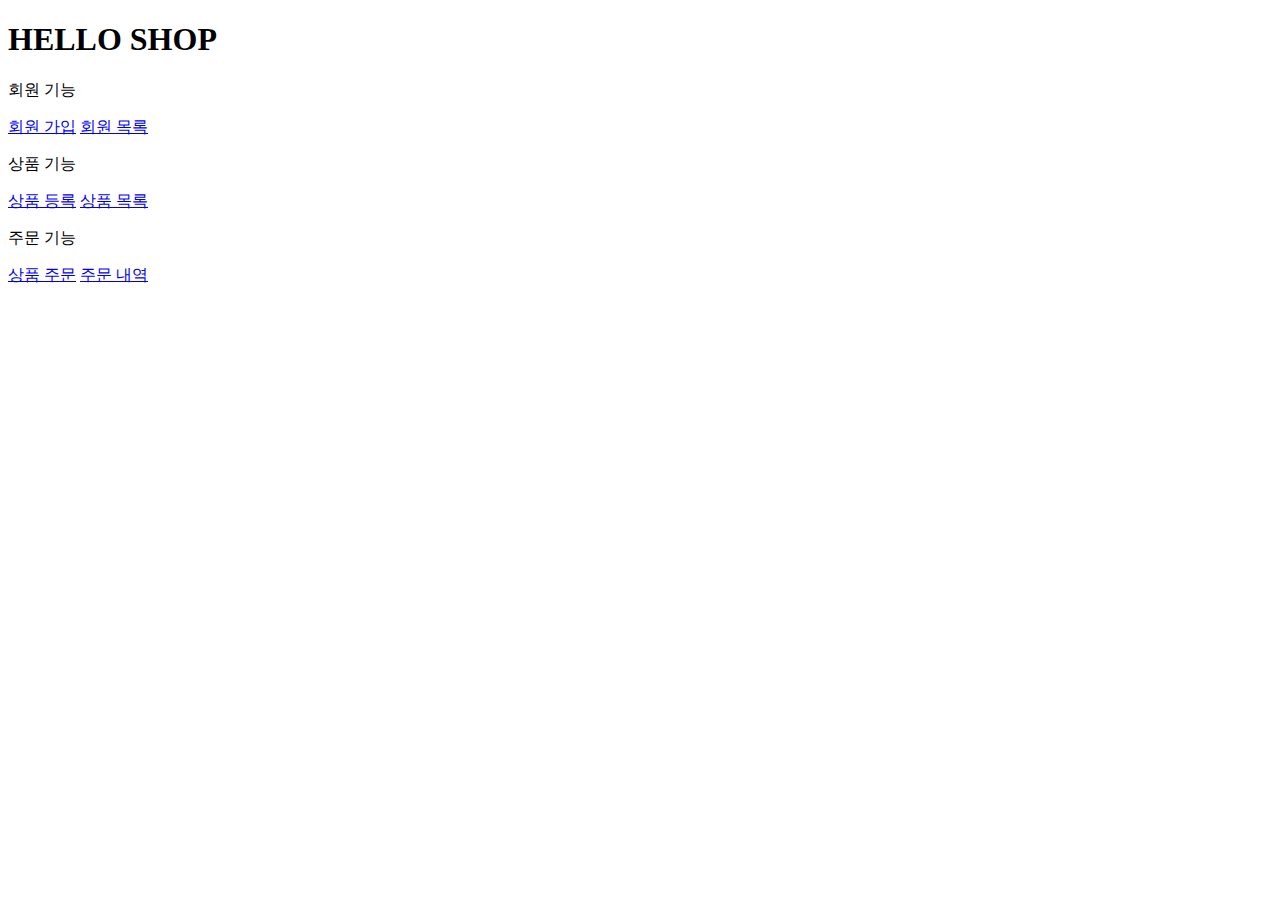
<file: jpa/jpashop-v20210728/src/main/resources/templates/home.html>
<!DOCTYPE HTML>
<html xmlns:th="http://www.thymeleaf.org">
<head th:replace="fragments/header :: header">
    <title>Hello</title>
    <meta http-equiv="Content-Type" content="text/html; charset=UTF-8" />
</head>

<body>

<div class="container">

    <div th:replace="fragments/bodyHeader :: bodyHeader" />

    <div class="jumbotron">
        <h1>HELLO SHOP</h1>
        <p class="lead">회원 기능</p>
        <p>
            <a class="btn btn-lg btn-secondary" href="/members/new">회원 가입</a>
            <a class="btn btn-lg btn-secondary" href="/members">회원 목록</a>
        </p>
        <p class="lead">상품 기능</p>
        <p>
            <a class="btn btn-lg btn-dark" href="/items/new">상품 등록</a>
            <a class="btn btn-lg btn-dark" href="/items">상품 목록</a>
        </p>
        <p class="lead">주문 기능</p>
        <p>
            <a class="btn btn-lg btn-info" href="/order">상품 주문</a>
            <a class="btn btn-lg btn-info" href="/orders">주문 내역</a>
        </p>
    </div>

    <div th:replace="fragments/footer :: footer" />

</div> <!-- /container -->

</body>
</html>
</file>
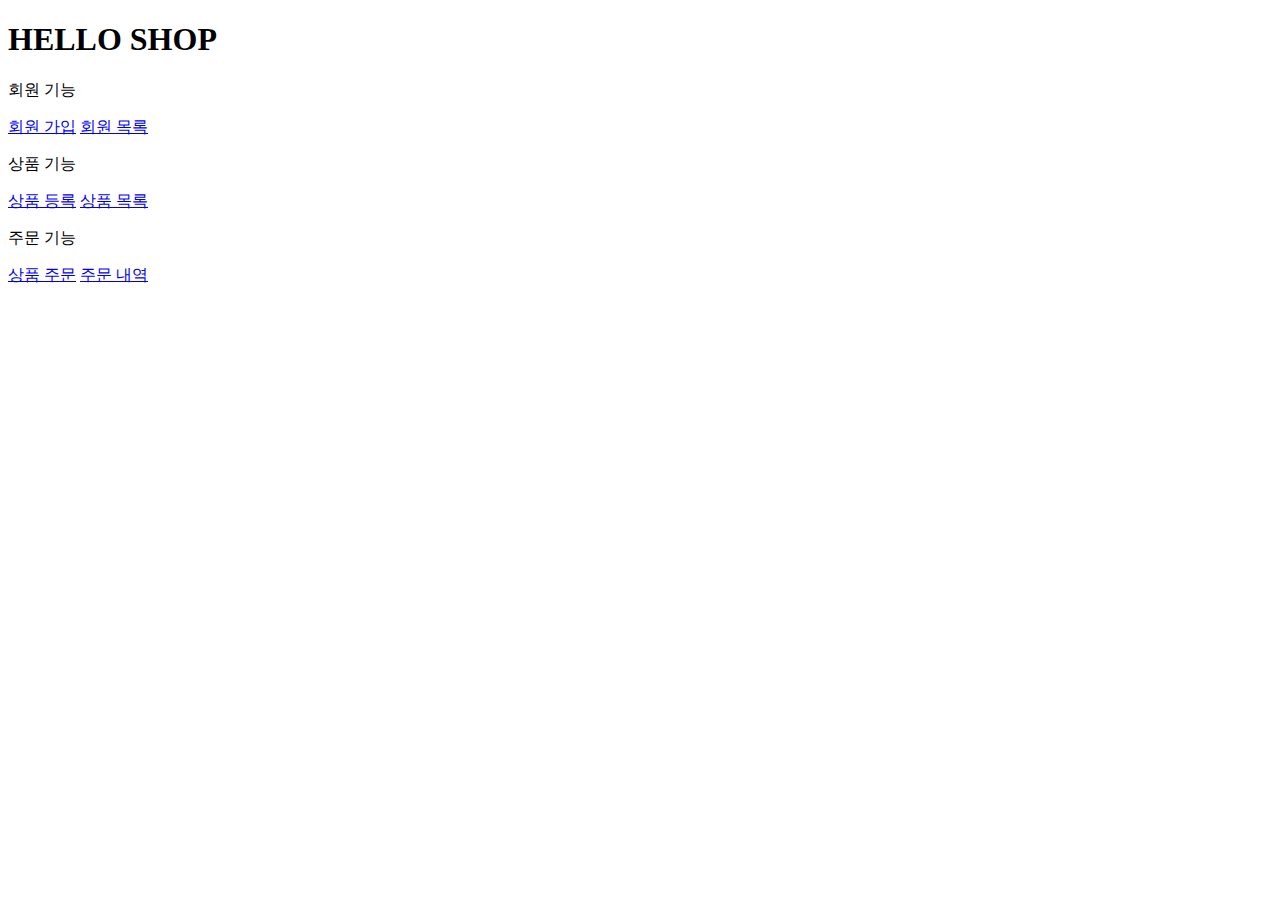
<file: jpa/jpashop/src/main/resources/templates/home.html>
<!DOCTYPE HTML>
<html xmlns:th="http://www.thymeleaf.org">
<head th:replace="fragments/header :: header">
    <title>Hello</title>
    <meta http-equiv="Content-Type" content="text/html; charset=UTF-8" />
</head>
<body>
<div class="container">
    <div th:replace="fragments/bodyHeader :: bodyHeader" />
    <div class="jumbotron"> <h1>HELLO SHOP</h1>
        <p class="lead">회원 기능</p> <p>
            <a class="btn btn-lg btn-secondary" href="/members/new">회원 가입</a>
            <a class="btn btn-lg btn-secondary" href="/members">회원 목록</a> </p>
        <p class="lead">상품 기능</p> <p>
            <a class="btn btn-lg btn-dark" href="/items/new">상품 등록</a>
            <a class="btn btn-lg btn-dark" href="/items">상품 목록</a> </p>
        <p class="lead">주문 기능</p>
        <p>
            <a class="btn btn-lg btn-info" href="/order">상품 주문</a> <a class="btn btn-lg btn-info" href="/orders">주문 내역</a>
        </p> </div>
    <div th:replace="fragments/footer :: footer" />
</div> <!-- /container -->
</body>
</html>
</file>
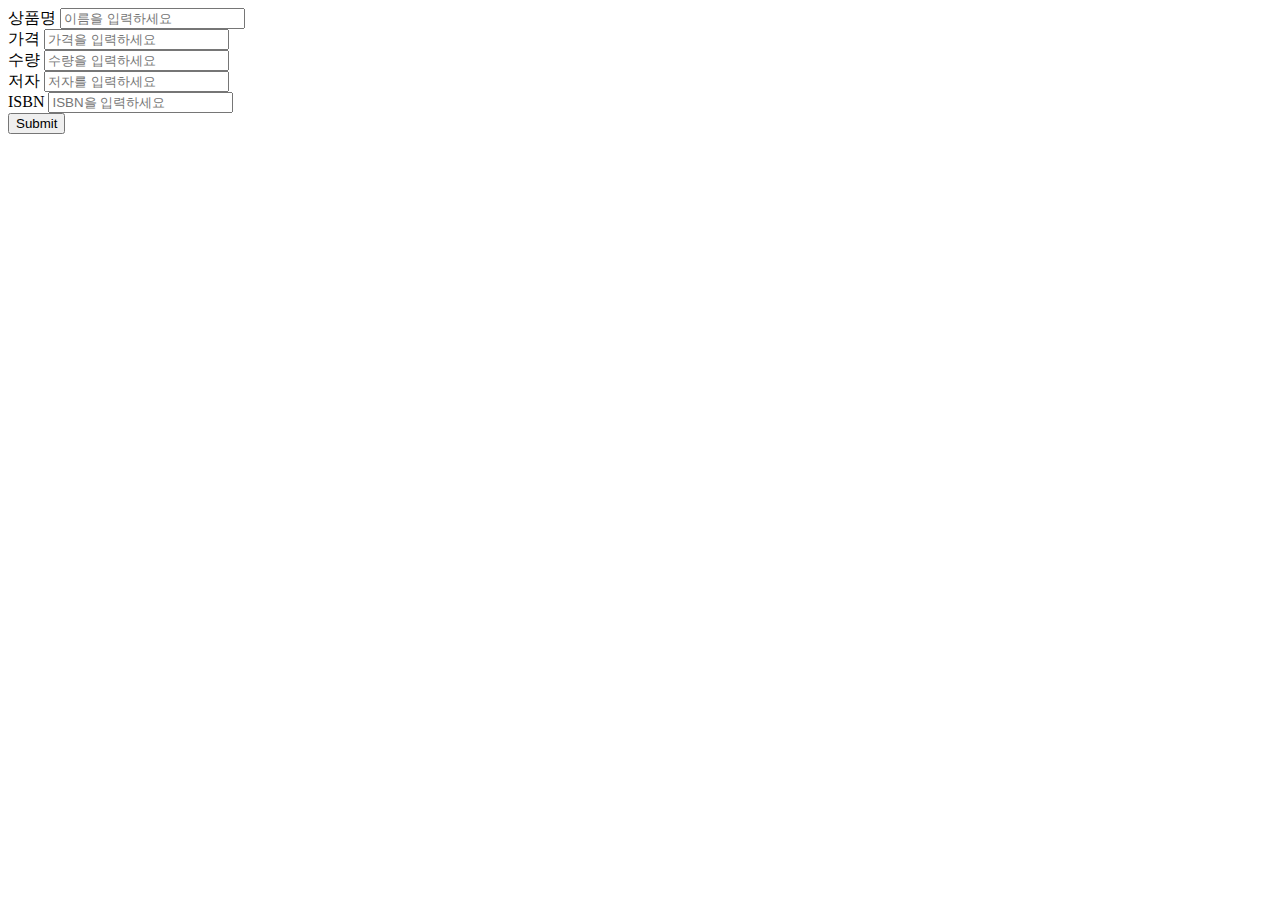
<file: jpa/jpashop-v20210728/src/main/resources/templates/items/createItemForm.html>
<!DOCTYPE HTML>
<html xmlns:th="http://www.thymeleaf.org">
<head th:replace="fragments/header :: header" />
<body>

<div class="container">
    <div th:replace="fragments/bodyHeader :: bodyHeader"/>

    <form th:action="@{/items/new}" th:object="${form}" method="post">
        <div class="form-group">
            <label th:for="name">상품명</label>
            <input type="text" th:field="*{name}" class="form-control" placeholder="이름을 입력하세요">
        </div>
        <div class="form-group">
            <label th:for="price">가격</label>
            <input type="number" th:field="*{price}" class="form-control" placeholder="가격을 입력하세요">
        </div>
        <div class="form-group">
            <label th:for="stockQuantity">수량</label>
            <input type="number" th:field="*{stockQuantity}" class="form-control" placeholder="수량을 입력하세요">
        </div>
        <div class="form-group">
            <label th:for="author">저자</label>
            <input type="text" th:field="*{author}" class="form-control" placeholder="저자를 입력하세요">
        </div>
        <div class="form-group">
            <label th:for="isbn">ISBN</label>
            <input type="text" th:field="*{isbn}" class="form-control" placeholder="ISBN을 입력하세요">
        </div>
        <button type="submit" class="btn btn-primary">Submit</button>
    </form>
    <br/>
    <div th:replace="fragments/footer :: footer" />

</div> <!-- /container -->


</body>
</html>
</file>
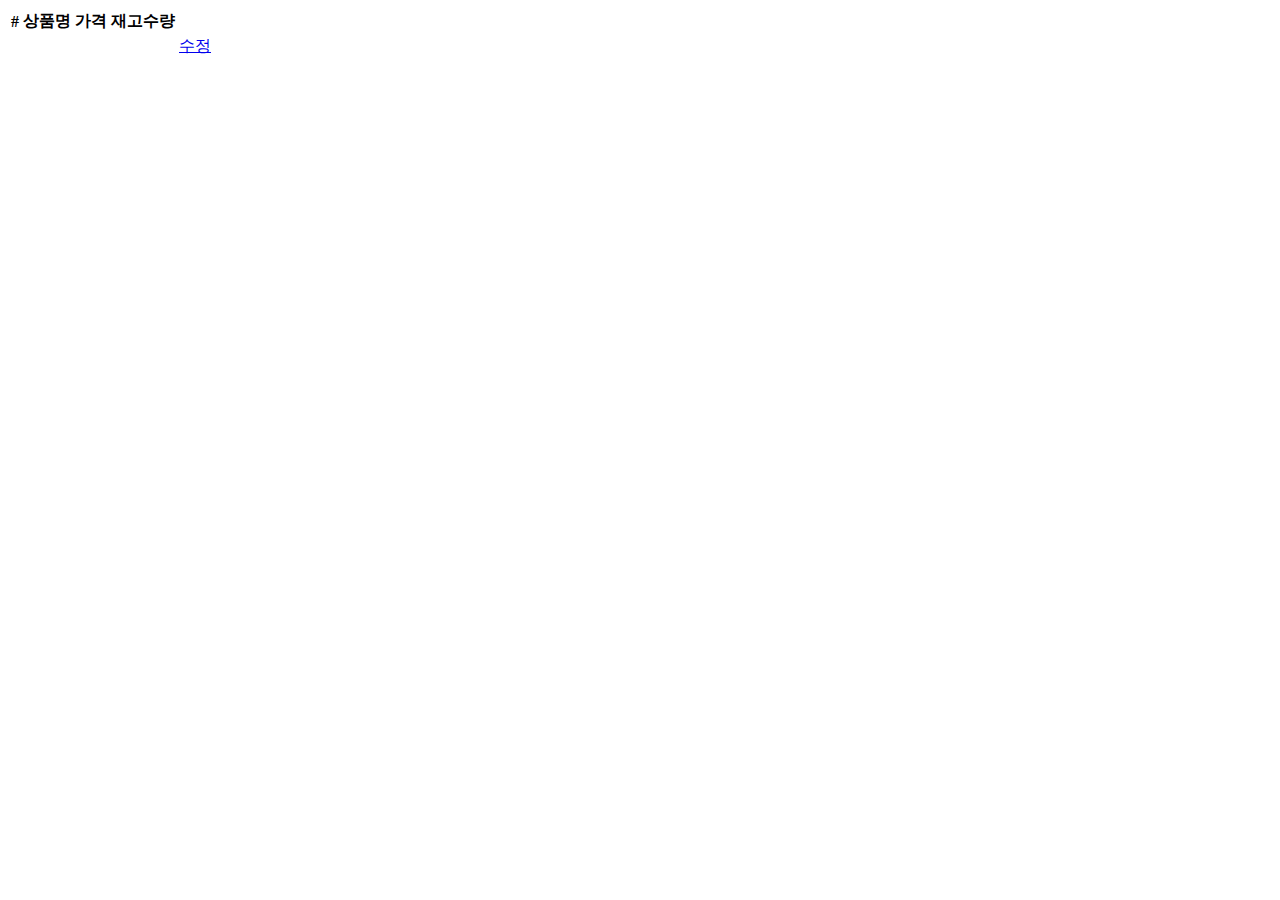
<file: jpa/jpashop-v20210728/src/main/resources/templates/items/itemList.html>
<!DOCTYPE HTML>
<html xmlns:th="http://www.thymeleaf.org">
<head th:replace="fragments/header :: header" />
<body>

<div class="container">
    <div th:replace="fragments/bodyHeader :: bodyHeader"/>

    <div>
        <table class="table table-striped">
            <thead>
            <tr>
                <th>#</th>
                <th>상품명</th>
                <th>가격</th>
                <th>재고수량</th>
                <th></th>
            </tr>
            </thead>
            <tbody>
            <tr th:each="item : ${items}">
                <td th:text="${item.id}"></td>
                <td th:text="${item.name}"></td>
                <td th:text="${item.price}"></td>
                <td th:text="${item.stockQuantity}"></td>
                <td>
                    <a href="#" th:href="@{/items/{id}/edit (id=${item.id})}" class="btn btn-primary" role="button">수정</a>
                </td>
            </tr>
            </tbody>
        </table>
    </div>

    <div th:replace="fragments/footer :: footer"/>

</div> <!-- /container -->

</body>
</html>
</file>
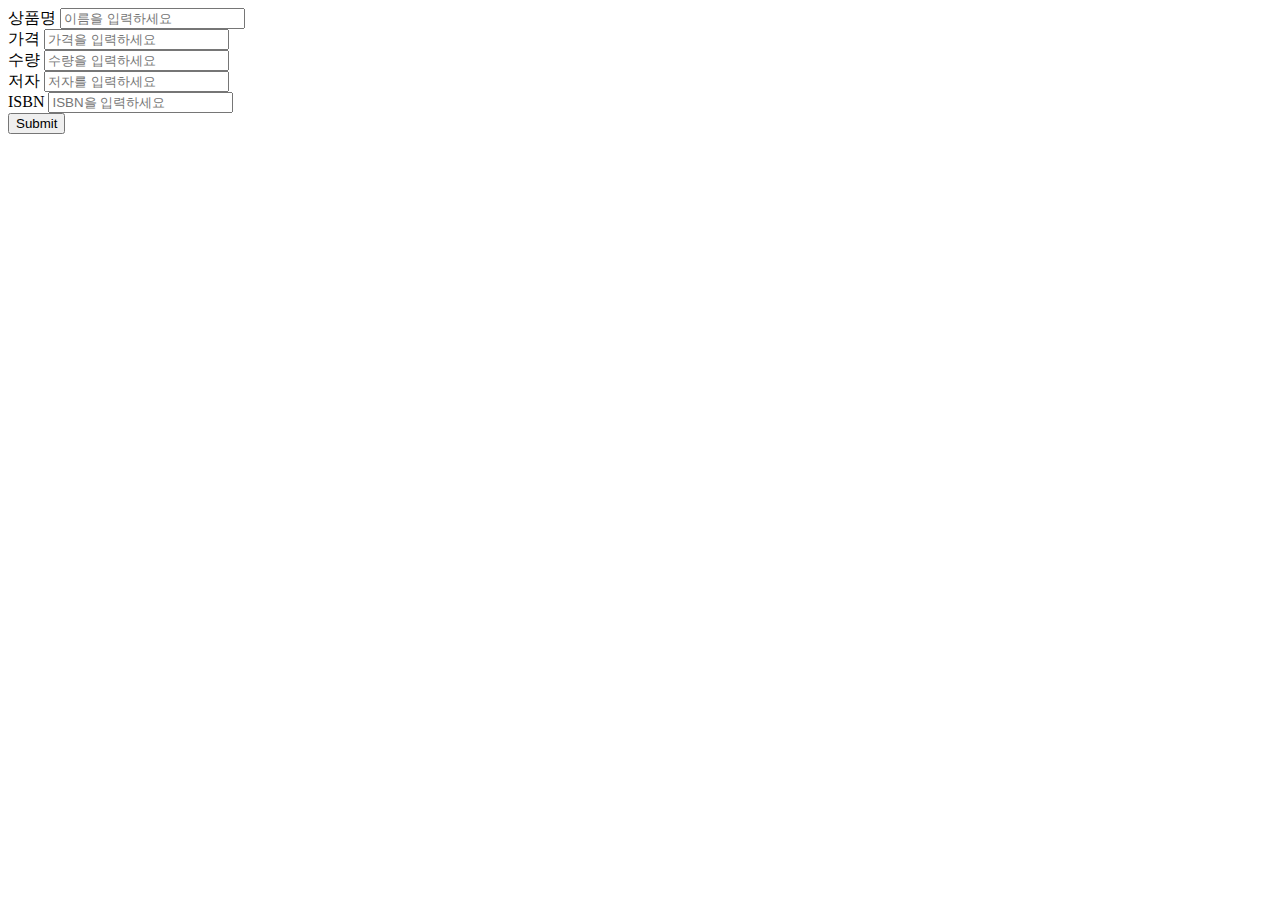
<file: jpa/jpashop-v20210728/src/main/resources/templates/items/updateItemForm.html>
<!DOCTYPE HTML>
<html xmlns:th="http://www.thymeleaf.org">
<head th:replace="fragments/header :: header" />
<body>

<div class="container">
    <div th:replace="fragments/bodyHeader :: bodyHeader"/>

    <form th:object="${form}" method="post">
        <!-- id -->
        <input type="hidden" th:field="*{id}" />

        <div class="form-group">
            <label th:for="name">상품명</label>
            <input type="text" th:field="*{name}" class="form-control" placeholder="이름을 입력하세요" />
        </div>
        <div class="form-group">
            <label th:for="price">가격</label>
            <input type="number" th:field="*{price}" class="form-control" placeholder="가격을 입력하세요" />
        </div>
        <div class="form-group">
            <label th:for="stockQuantity">수량</label>
            <input type="number" th:field="*{stockQuantity}" class="form-control" placeholder="수량을 입력하세요" />
        </div>
        <div class="form-group">
            <label th:for="author">저자</label>
            <input type="text" th:field="*{author}" class="form-control"  placeholder="저자를 입력하세요" />
        </div>
        <div class="form-group">
            <label th:for="isbn">ISBN</label>
            <input type="text" th:field="*{isbn}" class="form-control"  placeholder="ISBN을 입력하세요" />
        </div>
        <button type="submit" class="btn btn-primary">Submit</button>
    </form>

    <div th:replace="fragments/footer :: footer" />

</div> <!-- /container -->

</body>
</html>
</file>
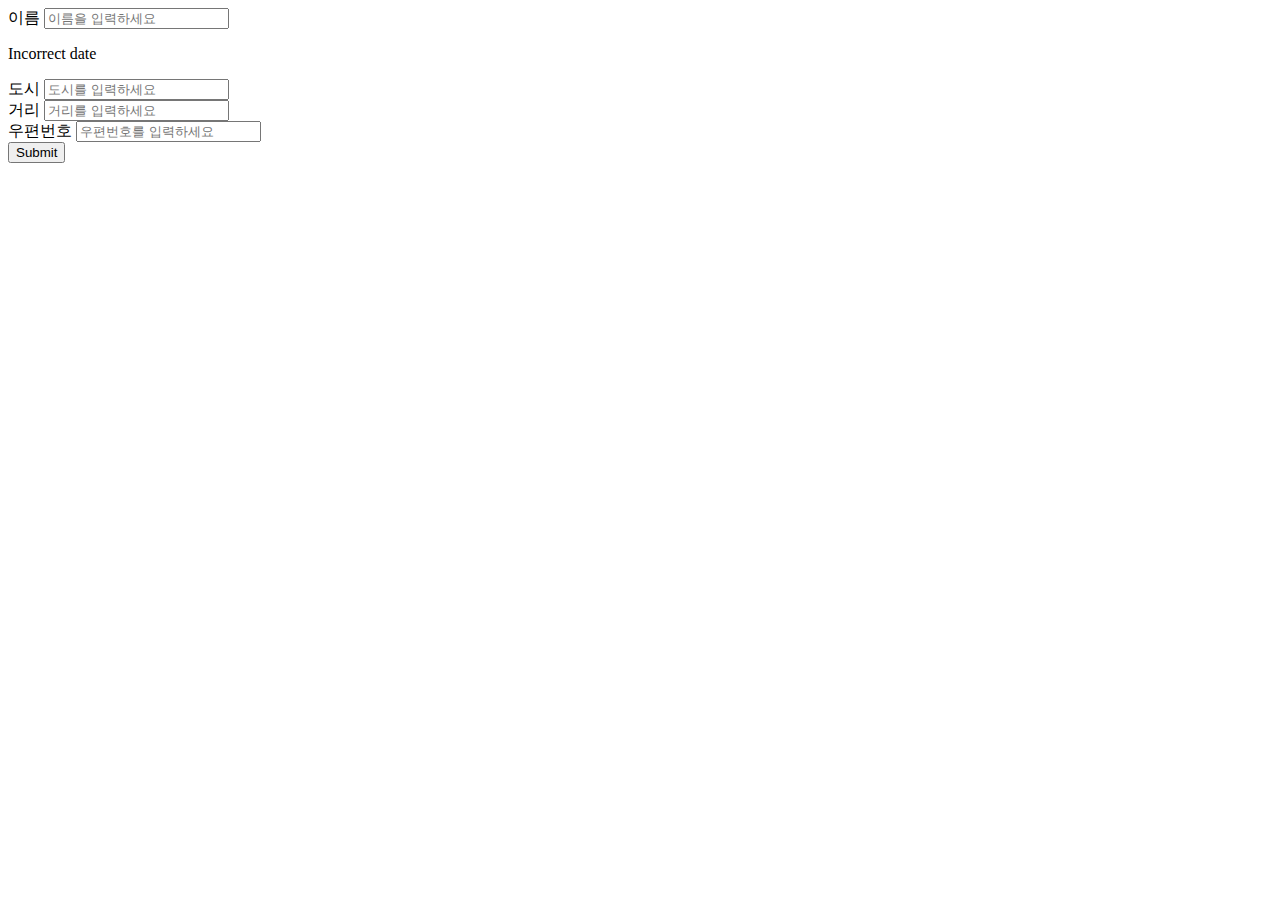
<file: jpa/jpashop-v20210728/src/main/resources/templates/members/createMemberForm.html>
<!DOCTYPE HTML>
<html xmlns:th="http://www.thymeleaf.org">
<head th:replace="fragments/header :: header" />
<style>
    .fieldError {
        border-color: #bd2130;
    }
</style>
<body>

<div class="container">
    <div th:replace="fragments/bodyHeader :: bodyHeader"/>

    <form role="form" action="/members/new" th:object="${memberForm}" method="post">
        <div class="form-group">
            <label th:for="name">이름</label>

            <input type="text" th:field="*{name}" class="form-control" placeholder="이름을 입력하세요"
                   th:class="${#fields.hasErrors('name')}? 'form-control fieldError' : 'form-control'">
            <p th:if="${#fields.hasErrors('name')}" th:errors="*{name}">Incorrect date</p>

        </div>
        <div class="form-group">
            <label th:for="city">도시</label>
            <input type="text" th:field="*{city}" class="form-control" placeholder="도시를 입력하세요">
        </div>
        <div class="form-group">
            <label th:for="street">거리</label>
            <input type="text" th:field="*{street}" class="form-control" placeholder="거리를 입력하세요">
        </div>
        <div class="form-group">
            <label th:for="zipcode">우편번호</label>
            <input type="text" th:field="*{zipcode}" class="form-control" placeholder="우편번호를 입력하세요">
        </div>
        <button type="submit" class="btn btn-primary">Submit</button>
    </form>
    <br/>
    <div th:replace="fragments/footer :: footer" />
</div> <!-- /container -->

</body>
</html>
</file>
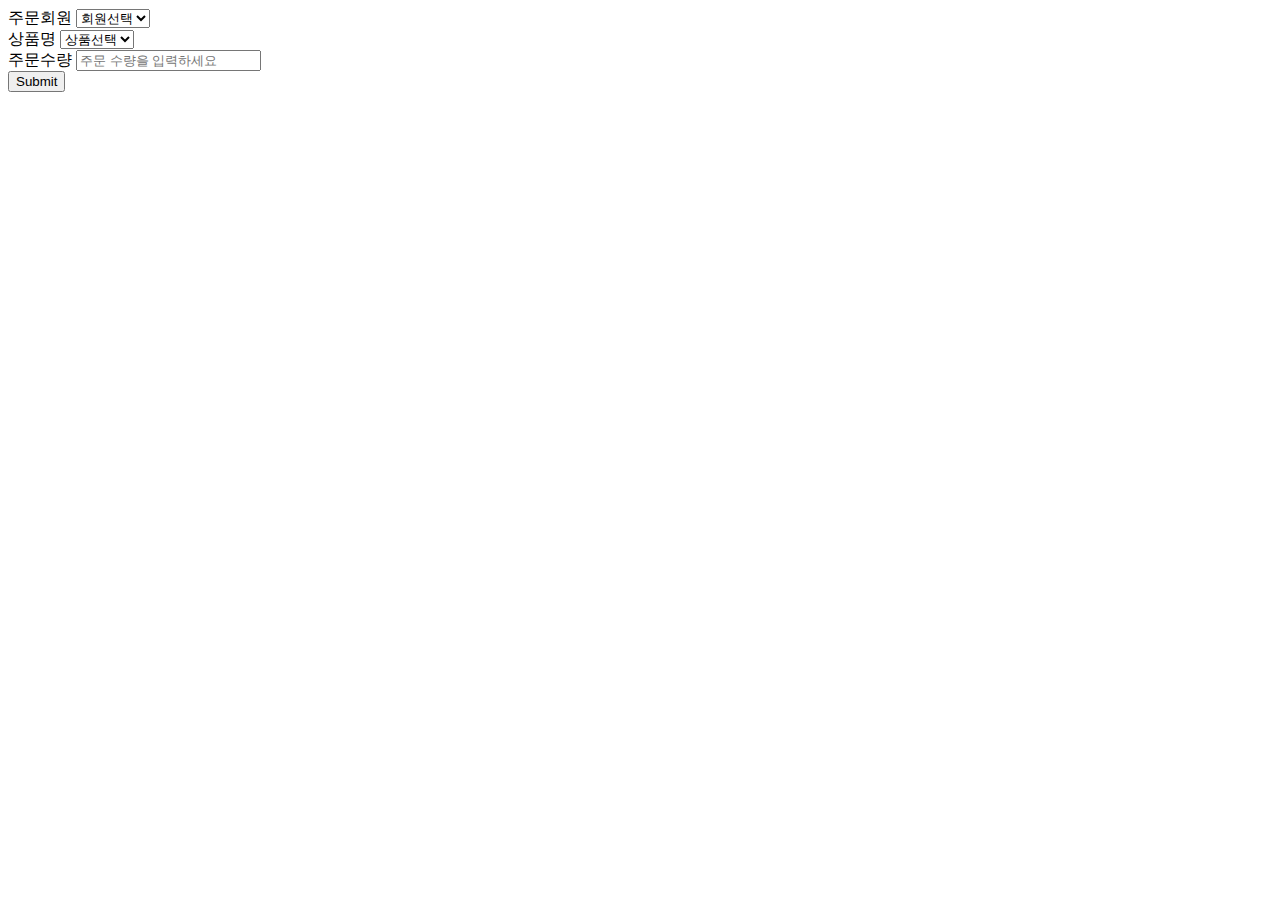
<file: jpa/jpashop-v20210728/src/main/resources/templates/order/orderForm.html>
<!DOCTYPE HTML>
<html xmlns:th="http://www.thymeleaf.org">
<head th:replace="fragments/header :: header" />
<body>

<div class="container">
    <div th:replace="fragments/bodyHeader :: bodyHeader"/>

    <form role="form" action="/order" method="post">

        <div class="form-group">
            <label for="member">주문회원</label>
            <select name="memberId" id="member" class="form-control">
                <option value="">회원선택</option>
                <option th:each="member : ${members}"
                        th:value="${member.id}"
                        th:text="${member.name}" />
            </select>
        </div>

        <div class="form-group">
            <label for="item">상품명</label>
            <select name="itemId" id="item" class="form-control">
                <option value="">상품선택</option>
                <option th:each="item : ${items}"
                        th:value="${item.id}"
                        th:text="${item.name}" />
            </select>
        </div>

        <div class="form-group">
            <label for="count">주문수량</label>
            <input type="number" name="count" class="form-control" id="count" placeholder="주문 수량을 입력하세요">
        </div>

        <button type="submit" class="btn btn-primary">Submit</button>
    </form>
    <br/>
    <div th:replace="fragments/footer :: footer" />

</div> <!-- /container -->

</body>
</html>
</file>
